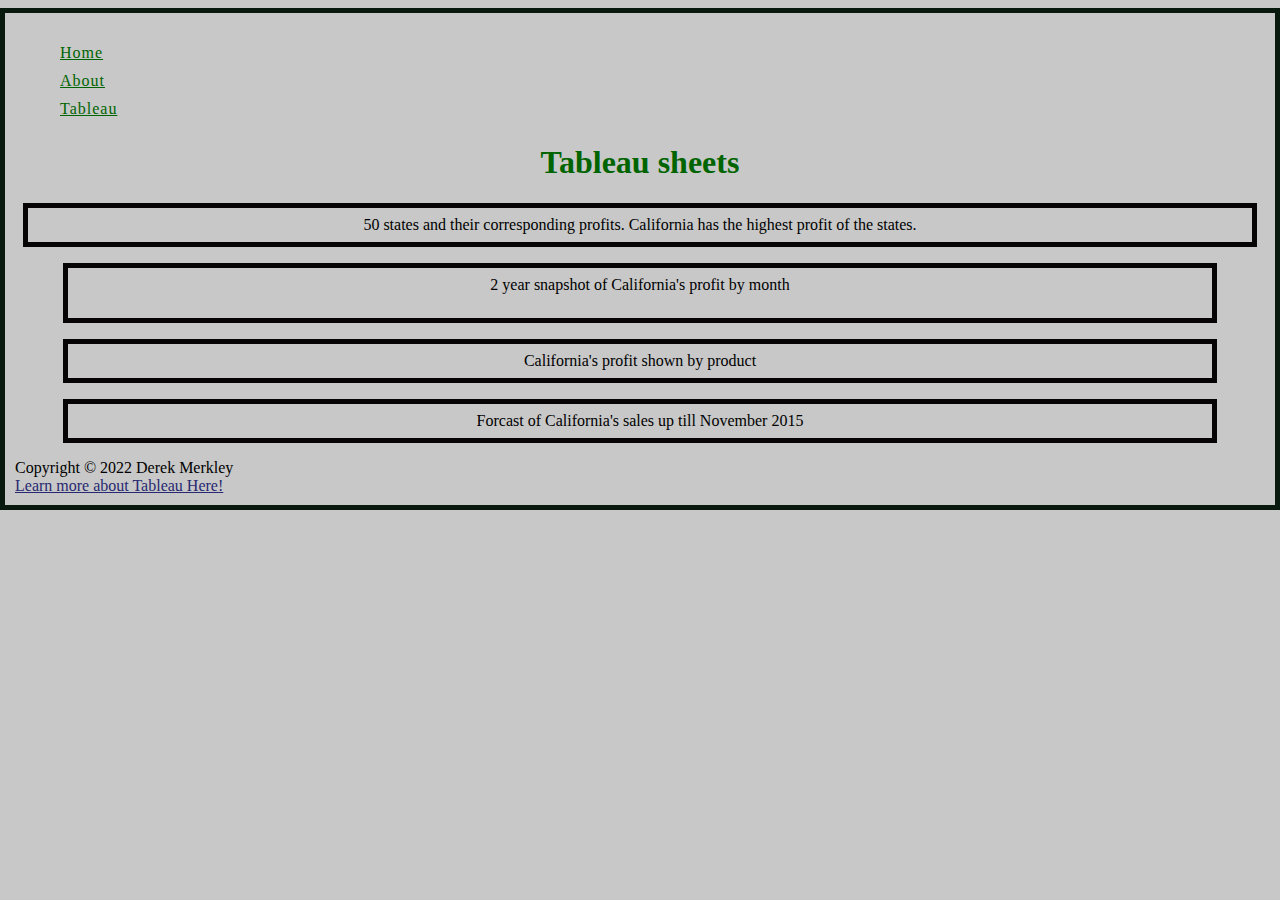
<file: html/tableau.html>
<!-- Derek Merkley 4/12/22-->
<!DOCTYPE html>

<html>
    <ul style="list-style-type: none;">
    <li><a class=commonheader href="../index.html">Home</a></li>
    <li><a class=commonheader href="../html/about.html">About</a></li>
    <li><a class=commonheader href="tableau.html">Tableau</a></li>
    </ul>
<head>
    <title>Tableau sheets</title>
    <link rel="stylesheet" type="text/css" href="../styles/bootstyles.css">
</head>
<body class="back">
    <div>
        <h1>Tableau sheets</h1>
    </div>
<div class='tableauPlaceholder' id='viz1649895357472' style='position: relative'><noscript><a href='#'>
    <figure>
    <p><img class="img" alt='Sheet 1 ' src='https:&#47;&#47;public.tableau.com&#47;static&#47;images&#47;50&#47;50statestableau&#47;Sheet1&#47;1_rss.png' style='border: none' />
</a></noscript><object class='tableauViz'  style='display:none;'><param name='host_url' value='https%3A%2F%2Fpublic.tableau.com%2F' /> <param name='embed_code_version' value='3' /> <param name='site_root' value='' /><param name='name' value='50statestableau&#47;Sheet1' /><param name='tabs' value='no' /><param name='toolbar' value='yes' /><param name='static_image' value='https:&#47;&#47;public.tableau.com&#47;static&#47;images&#47;50&#47;50statestableau&#47;Sheet1&#47;1.png' /> <param name='animate_transition' value='yes' /><param name='display_static_image' value='yes' /><param name='display_spinner' value='yes' /><param name='display_overlay' value='yes' /><param name='display_count' value='yes' /><param name='language' value='en-US' /></object></div>
                <script type='text/javascript'>                    var divElement = document.getElementById('viz1649895357472');                    var vizElement = divElement.getElementsByTagName('object')[0];                    vizElement.style.width='100%';vizElement.style.height=(divElement.offsetWidth*0.75)+'px';                    var scriptElement = document.createElement('script');                    scriptElement.src = 'https://public.tableau.com/javascripts/api/viz_v1.js';                    vizElement.parentNode.insertBefore(scriptElement, vizElement);                </script>
        <figcaption class="figure">50 states and their corresponding profits. California has the highest profit of the states.
        </figcaption>
<div>
    <figure>
        <div class='tableauPlaceholder' id='viz1649897660771' style='position: relative'><noscript><a href='#'>
            <img alt='Sheet 1 ' src='https:&#47;&#47;public.tableau.com&#47;static&#47;images&#47;Ca&#47;Calprofit2yrs&#47;Sheet1&#47;1_rss.png' style='border: none' />
            </a></noscript><object class='tableauViz'  style='display:none;'><param name='host_url' value='https%3A%2F%2Fpublic.tableau.com%2F' /> <param name='embed_code_version' value='3' /> <param name='site_root' value='' /><param name='name' value='Calprofit2yrs&#47;Sheet1' /><param name='tabs' value='no' /><param name='toolbar' value='yes' /><param name='static_image' value='https:&#47;&#47;public.tableau.com&#47;static&#47;images&#47;Ca&#47;Calprofit2yrs&#47;Sheet1&#47;1.png' /> <param name='animate_transition' value='yes' /><param name='display_static_image' value='yes' /><param name='display_spinner' value='yes' /><param name='display_overlay' value='yes' /><param name='display_count' value='yes' /><param name='language' value='en-US' /></object>
        </div>                
            <script type='text/javascript'>                    var divElement = document.getElementById('viz1649897660771');                    var vizElement = divElement.getElementsByTagName('object')[0];                    vizElement.style.width='100%';vizElement.style.height=(divElement.offsetWidth*0.75)+'px';                    var scriptElement = document.createElement('script');                    scriptElement.src = 'https://public.tableau.com/javascripts/api/viz_v1.js';                    vizElement.parentNode.insertBefore(scriptElement, vizElement);                </script>
            <figcaption class="figure">2 year snapshot of California's profit by month<figcaption>
    <figure>
</div>
<div>
    <figure>
        <div class='tableauPlaceholder' id='viz1649898154497' style='position: relative'><noscript><a href='#'>
            <img alt='Sheet 1 ' src='https:&#47;&#47;public.tableau.com&#47;static&#47;images&#47;pr&#47;productprofits_16498623916440&#47;Sheet1&#47;1_rss.png' style='border: none' />
        </a></noscript><object class='tableauViz'  style='display:none;'><param name='host_url' value='https%3A%2F%2Fpublic.tableau.com%2F' /> <param name='embed_code_version' value='3' /> <param name='site_root' value='' /><param name='name' value='productprofits_16498623916440&#47;Sheet1' /><param name='tabs' value='no' /><param name='toolbar' value='yes' /><param name='static_image' value='https:&#47;&#47;public.tableau.com&#47;static&#47;images&#47;pr&#47;productprofits_16498623916440&#47;Sheet1&#47;1.png' /> <param name='animate_transition' value='yes' /><param name='display_static_image' value='yes' /><param name='display_spinner' value='yes' /><param name='display_overlay' value='yes' /><param name='display_count' value='yes' /><param name='language' value='en-US' /></object>
        </div>                
        <script type='text/javascript'>                    var divElement = document.getElementById('viz1649898154497');                    var vizElement = divElement.getElementsByTagName('object')[0];                    vizElement.style.width='100%';vizElement.style.height=(divElement.offsetWidth*0.75)+'px';                    var scriptElement = document.createElement('script');                    scriptElement.src = 'https://public.tableau.com/javascripts/api/viz_v1.js';                    vizElement.parentNode.insertBefore(scriptElement, vizElement);                </script>
        <figcaption class="figure">California's profit shown by product<figcaption>
    </figure>
</div>
<div>
    <figure>
        <div class='tableauPlaceholder' id='viz1649898845813' style='position: relative'><noscript><a href='#'>
            <img alt='Sheet 1 ' src='https:&#47;&#47;public.tableau.com&#47;static&#47;images&#47;Of&#47;OfficeSuppliesSalesForecasted&#47;Sheet1&#47;1_rss.png' style='border: none' />
        </a></noscript><object class='tableauViz'  style='display:none;'><param name='host_url' value='https%3A%2F%2Fpublic.tableau.com%2F' /> <param name='embed_code_version' value='3' /> <param name='site_root' value='' /><param name='name' value='OfficeSuppliesSalesForecasted&#47;Sheet1' /><param name='tabs' value='no' /><param name='toolbar' value='yes' /><param name='static_image' value='https:&#47;&#47;public.tableau.com&#47;static&#47;images&#47;Of&#47;OfficeSuppliesSalesForecasted&#47;Sheet1&#47;1.png' /> <param name='animate_transition' value='yes' /><param name='display_static_image' value='yes' /><param name='display_spinner' value='yes' /><param name='display_overlay' value='yes' /><param name='display_count' value='yes' /><param name='language' value='en-US' /></object>
        </div>                
        <script type='text/javascript'>                    var divElement = document.getElementById('viz1649898845813');                    var vizElement = divElement.getElementsByTagName('object')[0];                    vizElement.style.width='100%';vizElement.style.height=(divElement.offsetWidth*0.75)+'px';                    var scriptElement = document.createElement('script');                    scriptElement.src = 'https://public.tableau.com/javascripts/api/viz_v1.js';                    vizElement.parentNode.insertBefore(scriptElement, vizElement);                </script>
        <figcaption class="figure">Forcast of California's sales up till November 2015<figcaption>


    </figure>
</div>
</body>
<P class="footer">
    Copyright © 2022 Derek Merkley
</P>
<br>
<a id= "tablink" href="https://www.tableau.com/"> Learn more about Tableau Here!</a>

</html>
</file>
<file: styles/bootstyles.css>
.commonheader{
    text-align: center;
    color: darkgreen;
    font-family: fantasy;
    display:inline-block;
    letter-spacing: 0.0625em;
    padding: 5px;
    margin-top: auto;
    margin-bottom: auto;
    margin-left: auto;
    margin-right: auto;
}
h1{
    text-align: center;
    color: darkgreen;
    font-family: fantasy;
}
.back{
background-color: rgb(200, 200, 200);
border: 5px solid rgb(9, 25, 14);
padding: 10px;
margin-left: auto;
margin-right: auto;
}
.figure{
text-align: center;
text-decoration: solid;
size: 20px;
border:thick rgb(6, 4, 4) solid;
margin: 0.5em;  
padding: 0.5em;
}
.img{
    margin-left: 200px;
    margin-right: 200px;
    width: 50%
}
.footer{
    display:inline-block;
    text-align: center;
    margin-top: auto;
    margin-bottom: auto;
    margin-left: auto;
    margin-right: auto;
}
#tablink{
    text-align:center;
    color: rgb(39, 40, 113);
    text-decoration: underline;
}
</file>
